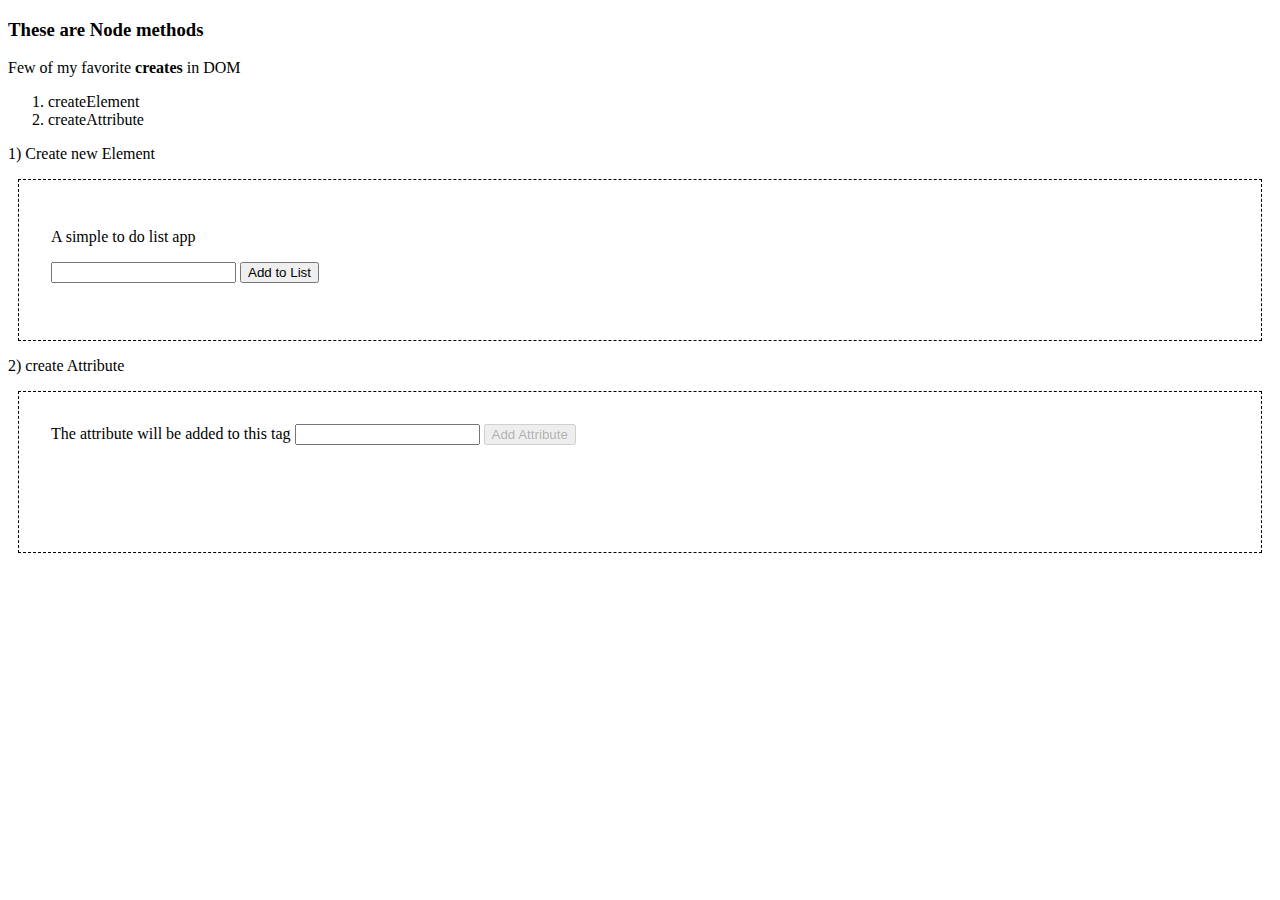
<file: 2_what_is_document/index.html>
<!DOCTYPE html>
<html lang="en">
<head>
    <meta charset="UTF-8">
    <meta name="viewport" content="width=device-width, initial-scale=1.0">
    <title>What is Document?</title>
    <link rel="stylesheet" href="./style.css">
</head>
<body>
    <h3>These are Node methods</h3>
    <p>Few of my favorite <b>creates</b> in DOM</p>
    <ol>
        <li>createElement</li>
        <li>createAttribute</li>
    </ol>
    
    <p>1) Create new Element</p>
    <div class="container">
        <p>A simple to do list app</p>
        <input type="text" id="eleInput"> <button id="eleBtn">Add to List</button>
        <ul id="todoList">
            
        </ul>
        
    </div>
    <p>2) create Attribute</p>
    <div class="container">
        <span id="attributeTag"> The attribute will be added to this tag</span>
        <input type="text" id="attributeInput">
        <button id="attributeBtn">Add Attribute</button>
    </div>


    <script src="./main.js">
    </script>
</body>
</html>
</file>
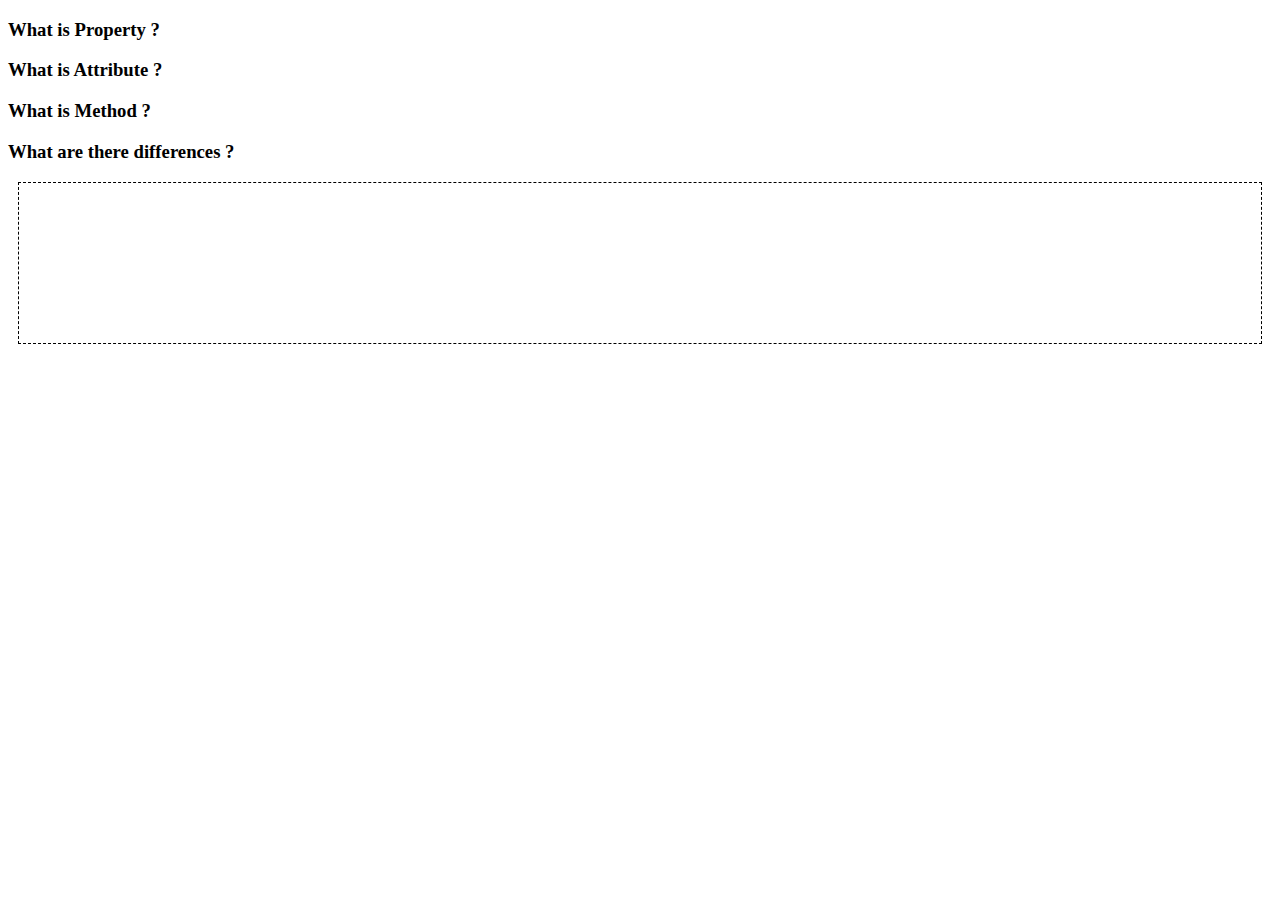
<file: 3_property_attribute_method/index.html>
<!DOCTYPE html>
<html lang="en">
<head>
    <meta charset="UTF-8">
    <meta name="viewport" content="width=device-width, initial-scale=1.0">
    <title>What is Document?</title>
    <link rel="stylesheet" href="./style.css">
</head>
<body>
    <h3>What is Property ?</h3>
    <h3>What is Attribute ?</h3>
    <h3>What is Method ?</h3>
    <h3>What are there differences ?</h3>


    <div class="container" id="container">

    </div>

    <script src="./main.js">
    </script>
</body>
</html>
</file>
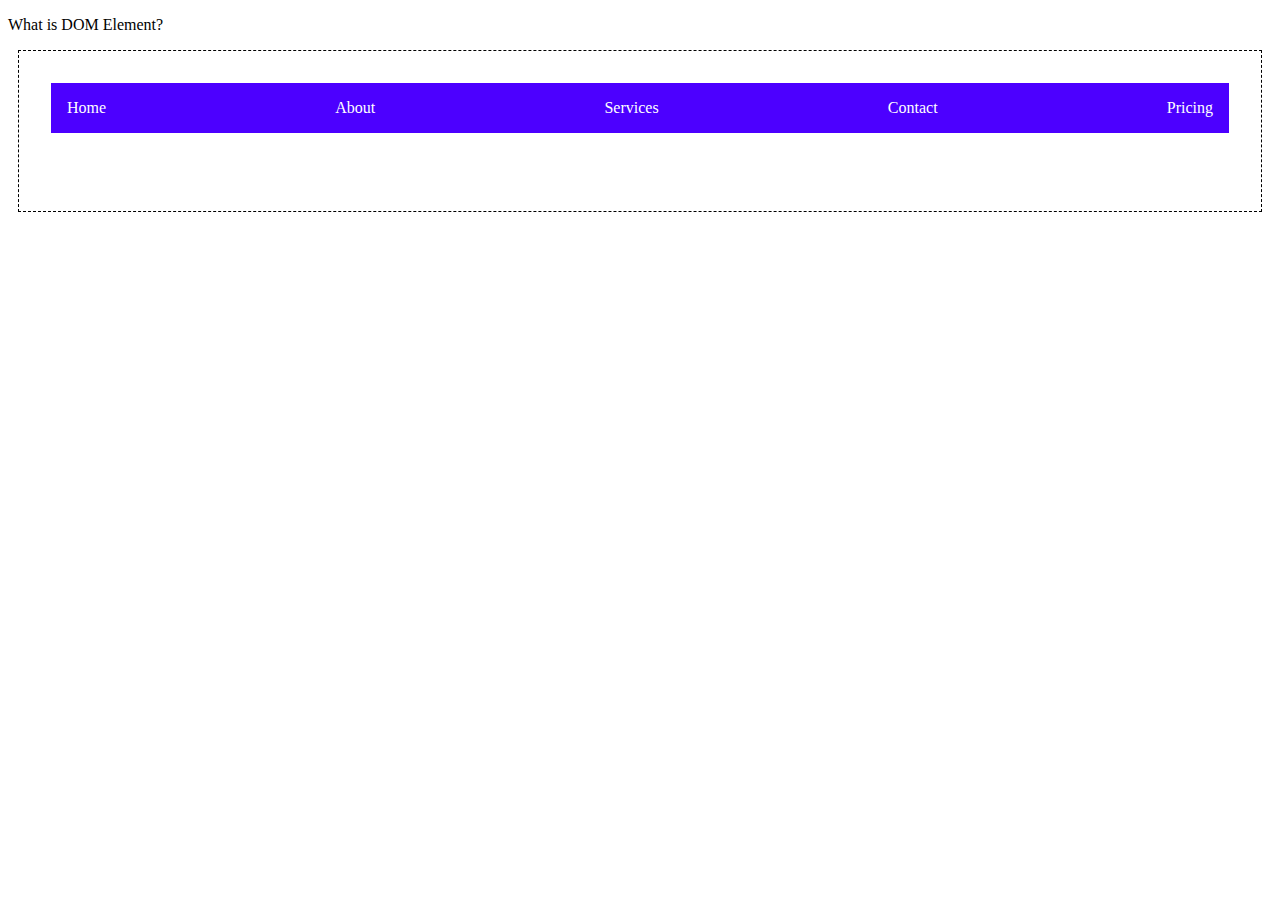
<file: 4_dom_element/index.html>
<!DOCTYPE html>
<html lang="en">
<head>
    <meta charset="UTF-8">
    <meta name="viewport" content="width=device-width, initial-scale=1.0">
    <title>What is Document?</title>
    <link rel="stylesheet" href="./style.css">
</head>
<body>
  <p> What is DOM Element?</p>
    <div class="container">

    </div>


    <script src="./main.js">
    </script>
</body>
</html>
</file>
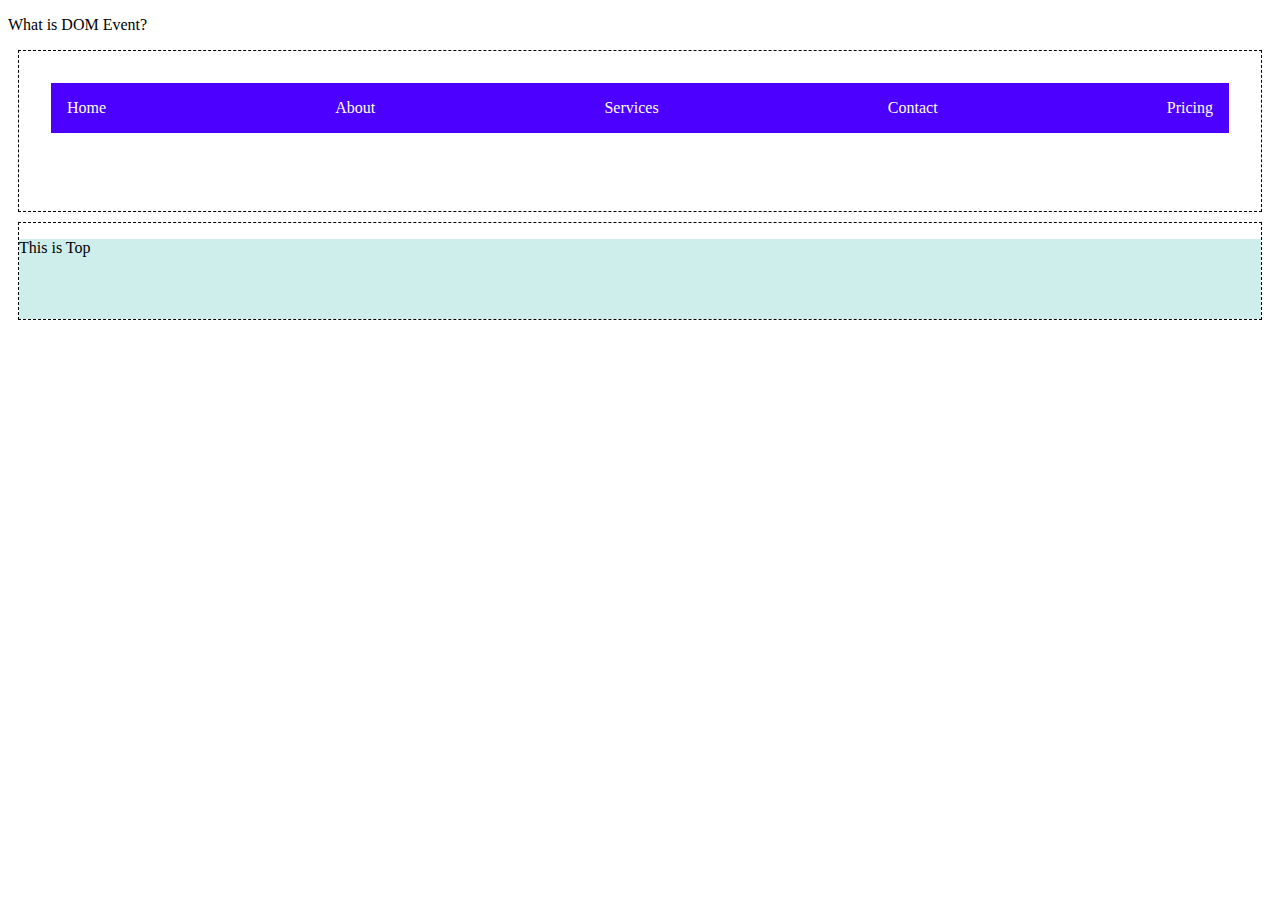
<file: 5_dom_events/index.html>
<!DOCTYPE html>
<html lang="en">
<head>
    <meta charset="UTF-8">
    <meta name="viewport" content="width=device-width, initial-scale=1.0">
    <title>What is Document?</title>
    <link rel="stylesheet" href="./style.css">
</head>
<body>
  <p> What is DOM Event?</p>
    <div class="container">
      
    </div>
    <div class="container" id="viewContainer">
     <div class="spacer">
      <p>This is Top</p>
     </div>


      <p>This is Bottom</p>
      <button id="scrollToTop">Scroll to top</button>
    </div >

    <script src="./main.js">
    </script>
</body>
</html>
</file>
<file: 2_what_is_document/style.css>
.container {
    border: 1px dashed;
    height: 6rem;
    margin: 10px;
    padding: 2rem;
}
</file>
<file: 3_property_attribute_method/style.css>
.container {
    border: 1px dashed;
    height: 6rem;
    margin: 10px;
    padding: 2rem;
}
</file>
<file: 4_dom_element/style.css>
.container {
    border: 1px dashed;
    height: 6rem;
    margin: 10px;
    padding: 2rem;
}
.navBar {
    list-style: none;
    display: flex;
    justify-content: space-between;
    background-color: rgb(76, 0, 255);
    padding: 1rem;
    color: rgb(255, 255, 255);
}
</file>
<file: 5_dom_events/style.css>
.container {
    border: 1px dashed;
    height: 6rem;
    margin: 10px;
    padding: 2rem;
}
.navBar {
    list-style: none;
    display: flex;
    justify-content: space-between;
    background-color: rgb(76, 0, 255);
    padding: 1rem;
    color: rgb(255, 255, 255);
    cursor: pointer;
}

#viewContainer{
    max-height: 50vh;
    overflow: auto;
    padding:0px;
    position: relative;
}
#viewContainer button{
    position: absolute;
    right: 10px;
}
.spacer{
    padding-bottom: 100px;
    background:#ceeeec;
    margin: 0;
}
</file>
